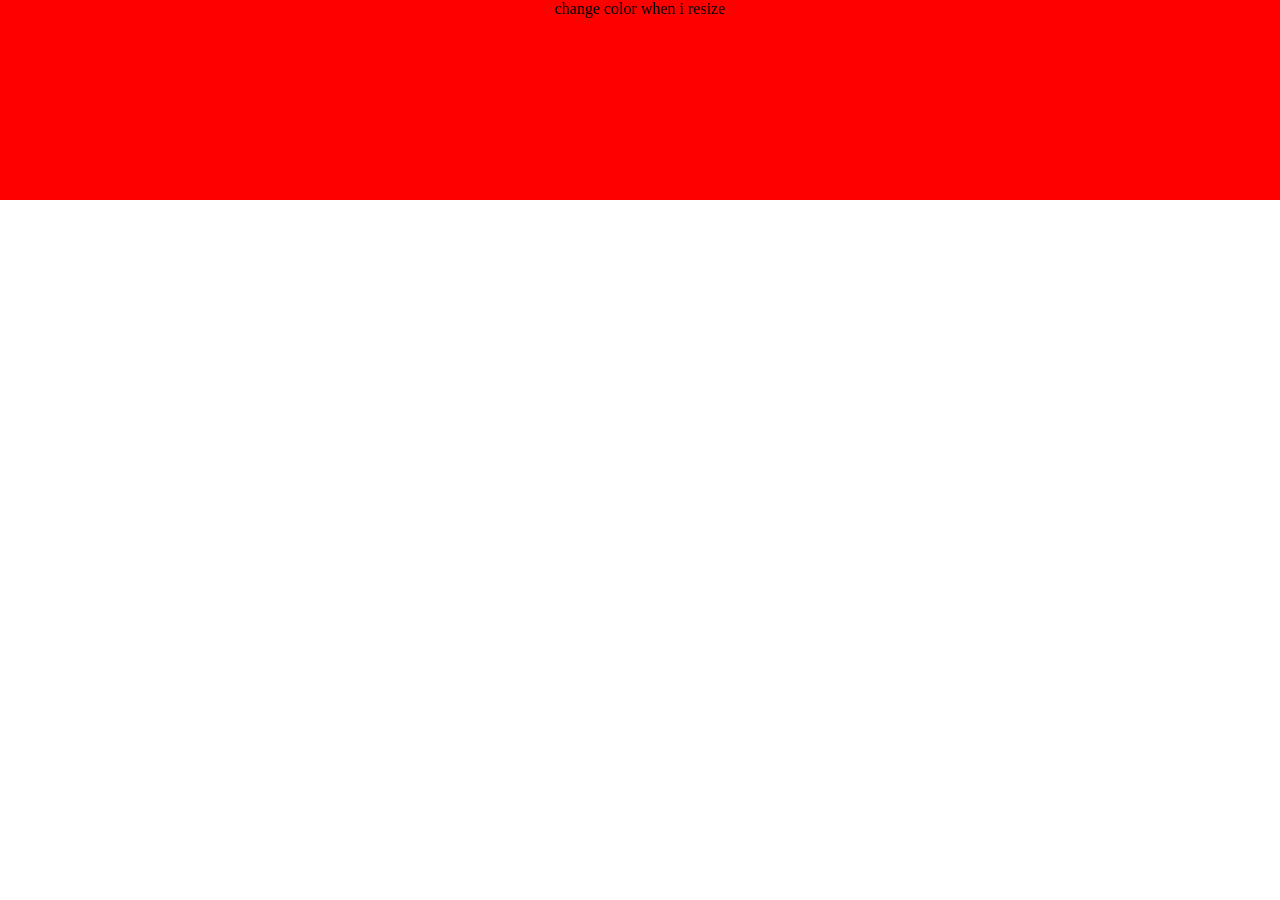
<file: midea.html>
<!DOCTYPE html>
<html lang="en">
<head>
    <meta charset="UTF-8">
    <meta name="viewport" content="width=device-width, initial-scale=1.0">
    <title>Document</title>
    <link rel="stylesheet" href="css/media.css">
</head>
<body>
    <div class="transfrom-box">
     change color when i resize
    </div>
</body>
</html>
</file>
<file: css/media.css>
*{
    margin: 0;
    padding: 0;
    box-sizing: border-box;

}

.transfrom-box{
    width: 100%;
    height: 200px;
    background-color: red;
    text-align: center;
}

/* phone side media screen */

@media (max-width:576px){
    .transfrom-box{
   
    background-color: black;
  
}

}

/* tablet size media screen */

@media (max-width:992px) {
    
      .transfrom-box{
   
    background-color: green;
  
}

}
</file>
